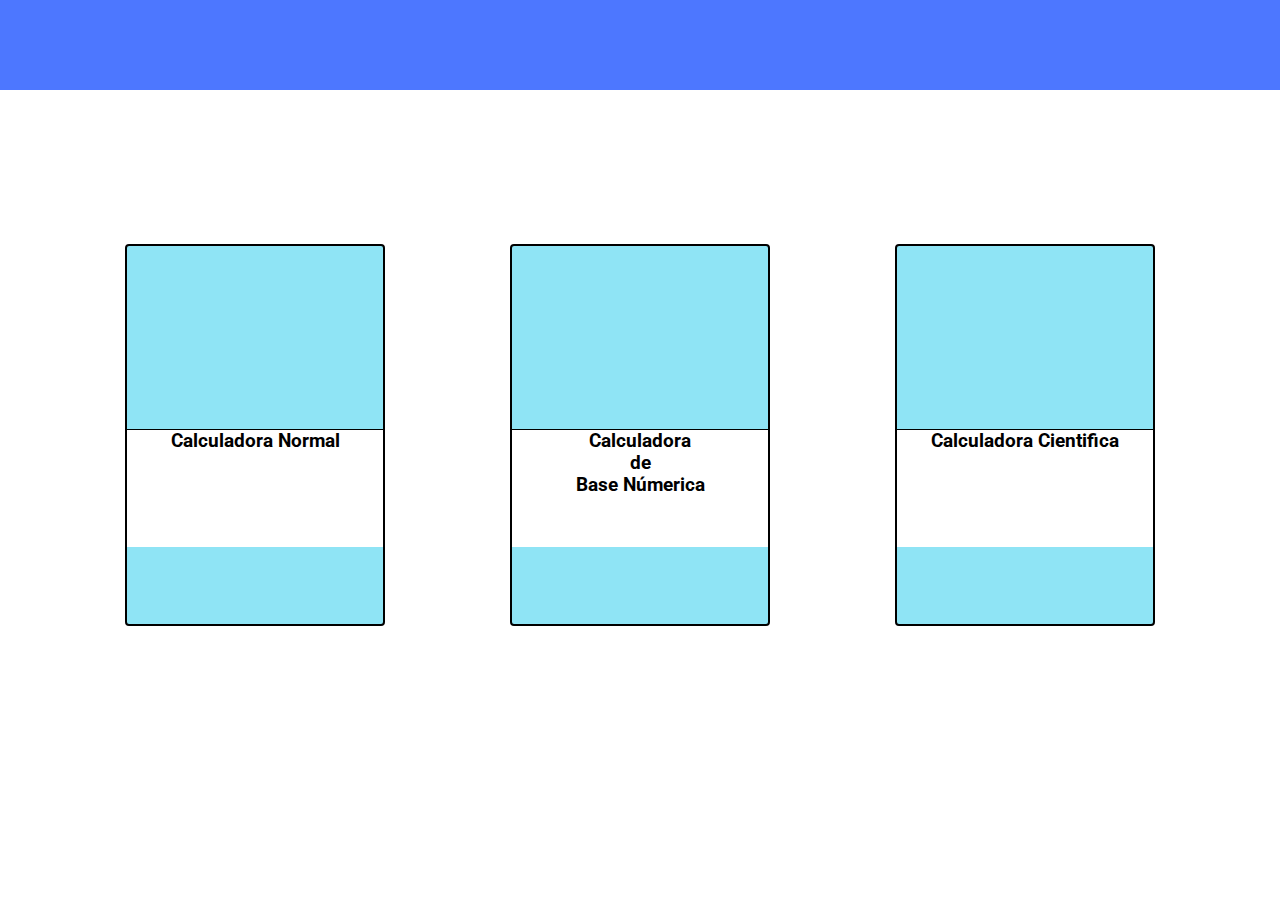
<file: FrontEnd/index.html>
<!DOCTYPE html>
<html lang="en">
<head>
    <meta charset="UTF-8">
    <meta http-equiv="X-UA-Compatible" content="IE=edge">
    <meta name="viewport" content="width=device-width, initial-scale=1.0">
<link rel="preconnect" href="https://fonts.googleapis.com">
<link rel="preconnect" href="https://fonts.gstatic.com" crossorigin>
<link href="https://fonts.googleapis.com/css2?family=Questrial&family=Roboto:wght@100&display=swap" rel="stylesheet">
<link rel="stylesheet" href="style.css">
    <title>Calculator</title>
</head>
<body>
    <header>
        
    </header>

    <div id="container">
        <div id="normal_container" class="containers">
            <div id="footer_normal" class="footers">
                <h3>Calculadora Normal</h3>
            </div>
        </div>

        <div id="numeric_container" class="containers">
            <div id="footer_numeric" class="footers">
                <h3>Calculadora <br> de <br> Base Númerica</h3>
            </div>
        </div>

        <div id="scientific_container" class="containers">
            <div id="footer_scientific" class="footers">
                <h3>Calculadora Cientifica</h3>
            </div>           
        </div>
    </div>
</body>
</html>
</file>
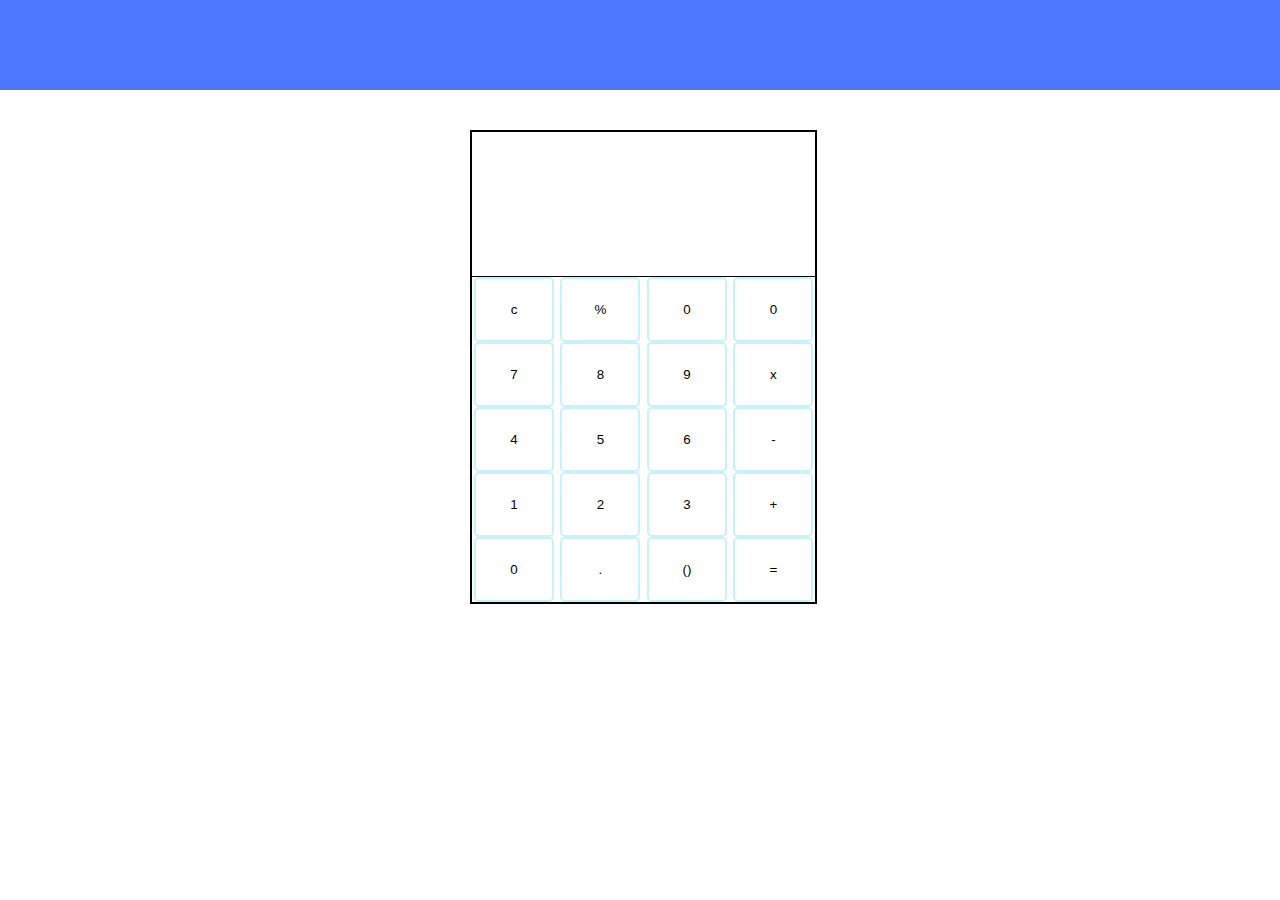
<file: FrontEnd/normal.html>
<!DOCTYPE html>
<html lang="en">
<head>
    <meta charset="UTF-8">
    <meta http-equiv="X-UA-Compatible" content="IE=edge">
    <meta name="viewport" content="width=device-width, initial-scale=1.0">
    <link rel="stylesheet" href="style.css">
    <title>Document</title>
</head>
<body>
    <header>
        
    </header>

    <div id="normal_cal">

        <div id="numbers_container">
            <button>c</button>
            <button>%</button>
            <button>0</button>
            <button>0</button>
            <br>
            <button>7</button>
            <button>8</button>
            <button>9</button>
            <button>x</button>
            <br>
            <button>4</button>
            <button>5</button>
            <button>6</button>
            <button>-</button>
            <br>
            <button>1</button>
            <button>2</button>
            <button>3</button>
            <button>+</button>
            <br>
            <button>0</button>
            <button>.</button>
            <button>()</button>
            <button>=</button>
        </div>
    
    </div>
    
</body>
</html>
</file>
<file: FrontEnd/style.css>
* {
    margin: 0;
    padding: 0;
    font-family: 'Questrial', sans-serif;
    font-family: 'Roboto', sans-serif;
}

header {
    background-color: #4D77FF;
    width: 100vw;
    height: 10vh;
}

#container {
    /* background-color:blueviolet;  */
    margin-top: 12%;  
    display: flex;
    justify-content: space-evenly;
}

.containers {
    background-color: #8FE4F5;
    width: 20vw;
    height: 42vh;
    border: solid 2px black; 
    border-radius: 4px;
    cursor: pointer;
}

.footers {
    background-color: #FFFF;
    width: 20vw;
    height: 13vh;
    margin-top: 183px;
    border-top: solid 1px black;
    text-align: center;
}

#normal_cal{
    background-color: #FFF;
    width: 343px;
    height: 470px;
    margin-left: 470px;
    margin-top: 40px;
    border: solid 2px black; 
}

#numbers_container {
    background-color: #fff; 
    width: 343px;
    height: 325px;
    margin-top: 144px; 
    border-top: solid 1px black;  
}

button {
    background-color: #FFFF;
    border: solid 2px #8ee4f57e;  
    width: 80px;
    height: 65px;
    margin-left: 2px;
    border-radius: 5px;
    cursor: pointer;
}
</file>
